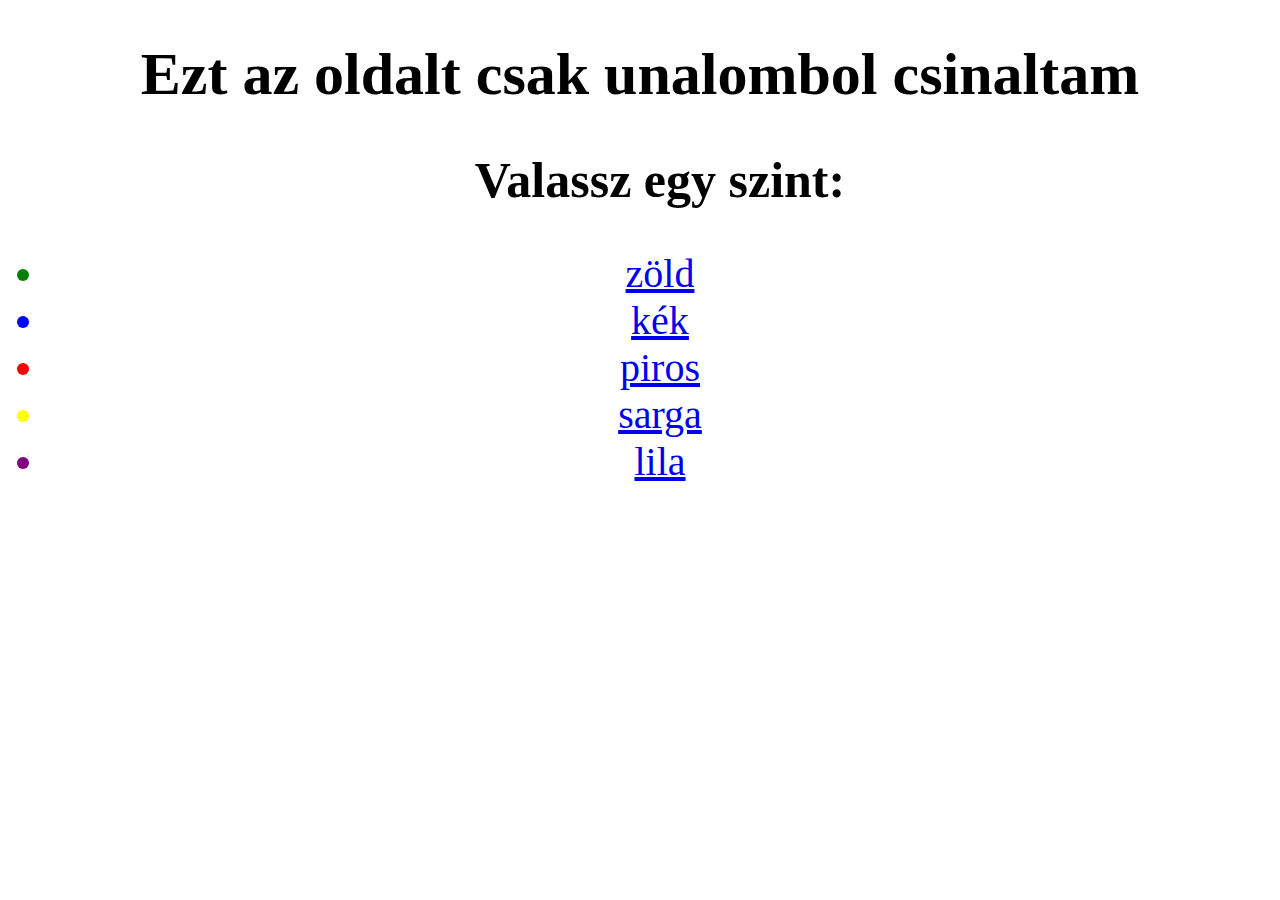
<file: index.html>
<!DOCTYPE html>
<html>
<head>
<meta charset="utf8">
<link rel="stylesheet" href="style.css">
<lang="hu">
<title>akarmi</title>
</head>
<body>
<h1><b>Ezt az oldalt csak unalombol csinaltam</b></h1>
<ul>
<h2>Valassz egy szint:</h2> 
					<li id="zold"><a href="zold.html">zöld</a></li>
					<li id="kek"><a href="kek.html">kék</a></li>
					<li id="piros"><a href="piros.html">piros</a></li>
					<li id="sarga"><a href="sarga.html">sarga</a></li>
					<li id="lila"><a href="lila.html">lila</a></li>
</ul>
</body>
</html>
</file>
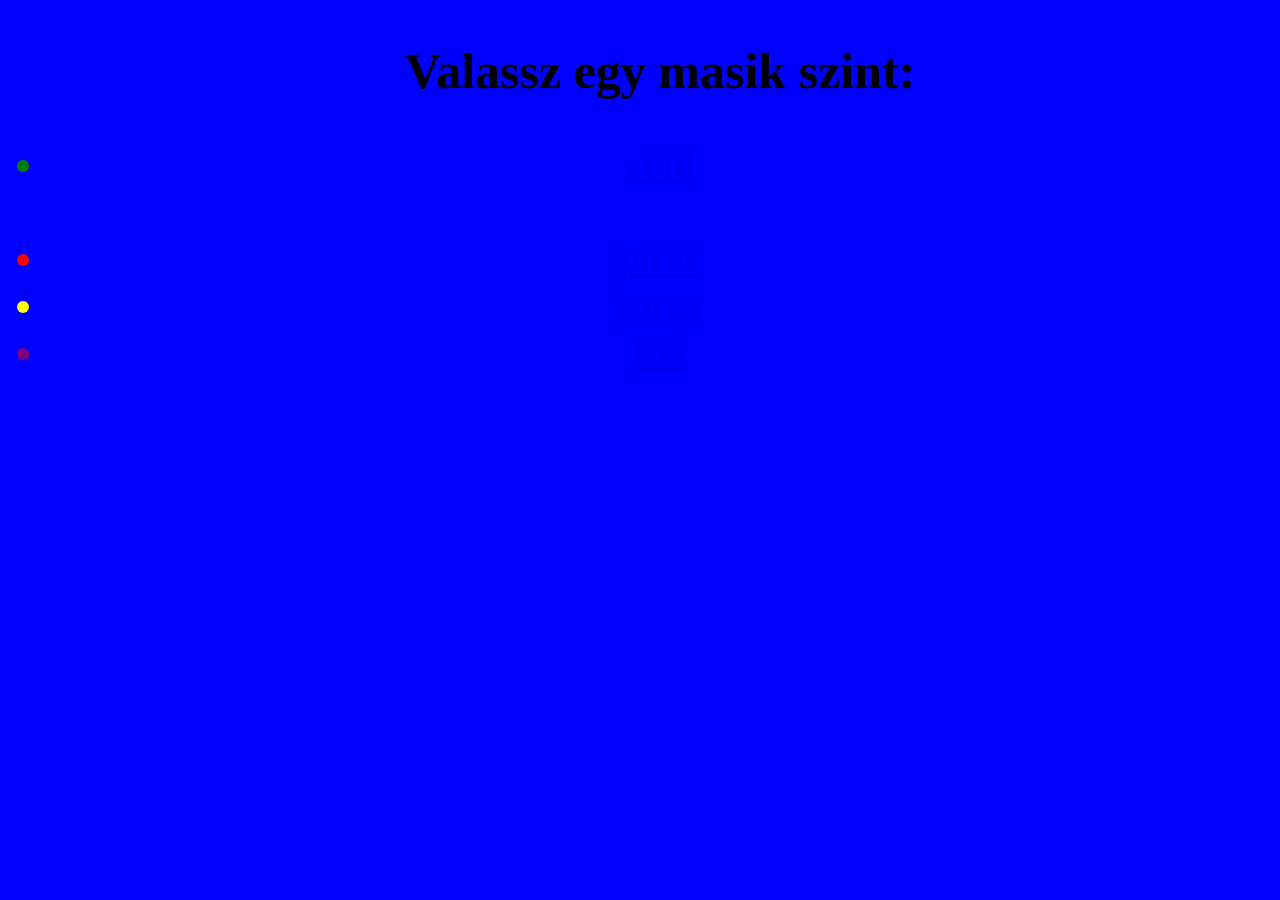
<file: kek.html>
<!DOCTYPE html>
<html>
<head>
<meta charset="utf8">
<link rel="stylesheet" href="kek.css">
<lang="hu">
<title>kek</title>
</head>
<body>
<ul>
<h2>Valassz egy masik szint:</h2> 
					<li id="zold"><a href="zold.html">zöld</a></li>
					<li id="kek">kék</li>
					<li id="piros"><a href="piros.html">piros</a></li>
					<li id="sarga"><a href="sarga.html">sarga</a></li>
					<li id="lila"><a href="lila.html">lila</a></li>
</ul>
</file>
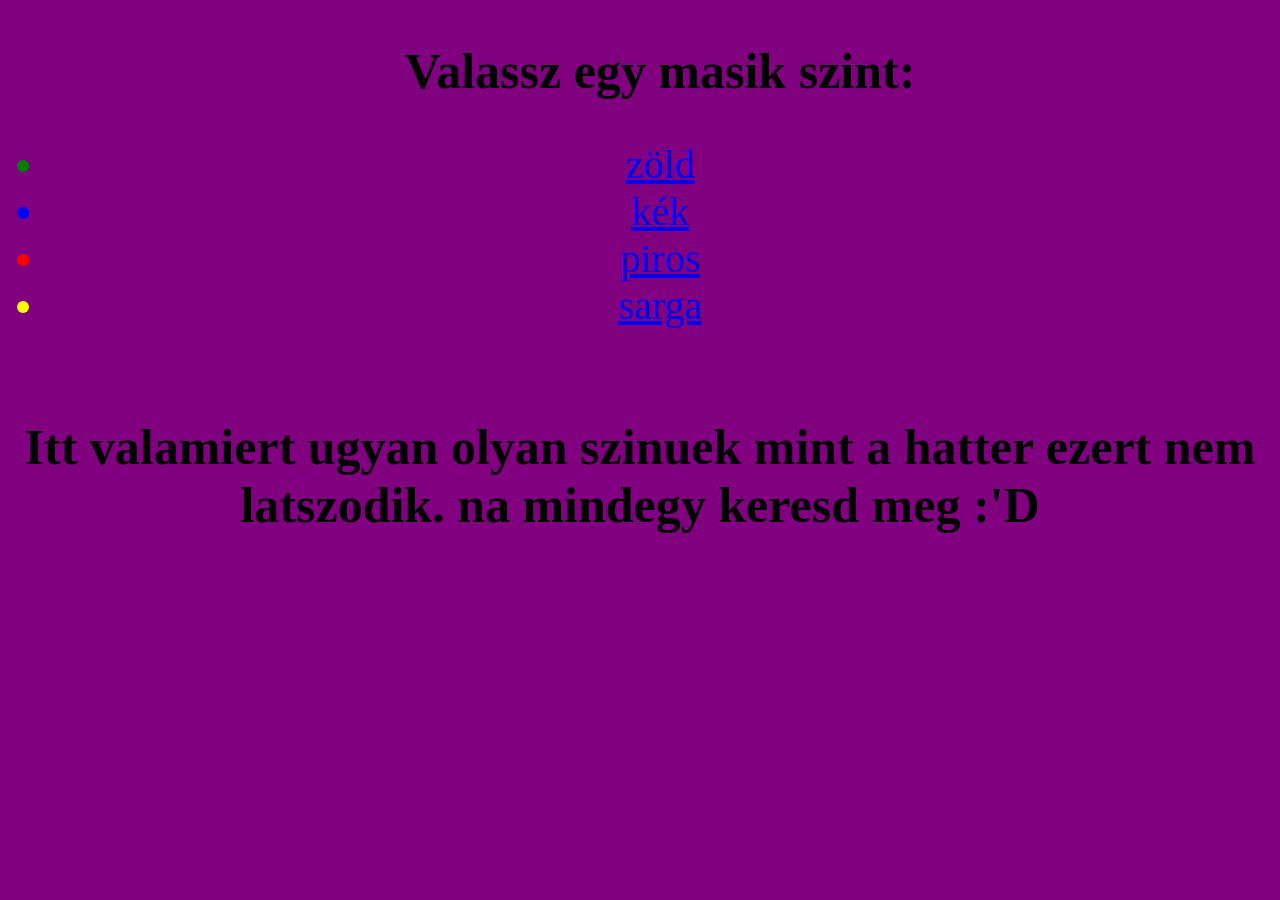
<file: lila.html>
<!DOCTYPE html>
<html>
<head>
<meta charset="utf8">
<link rel="stylesheet" href="lila.css">
<lang="hu">
<title>kek</title>
</head>
<body>
<ul>
<h2>Valassz egy masik szint:</h2> 
					<li id="zold"><a href="zold.html">zöld</a></li>
					<li id="kek"><a href="kek.html">kék</a></li>
					<li id="piros"><a href="piros.html">piros</li>
					<li id="sarga"><a href="sarga.html">sarga</a></li>
					<li id="lila">lila</li>
</ul>
<h2>Itt valamiert ugyan olyan szinuek mint a hatter ezert nem latszodik. na mindegy keresd meg :'D </h2>
</file>
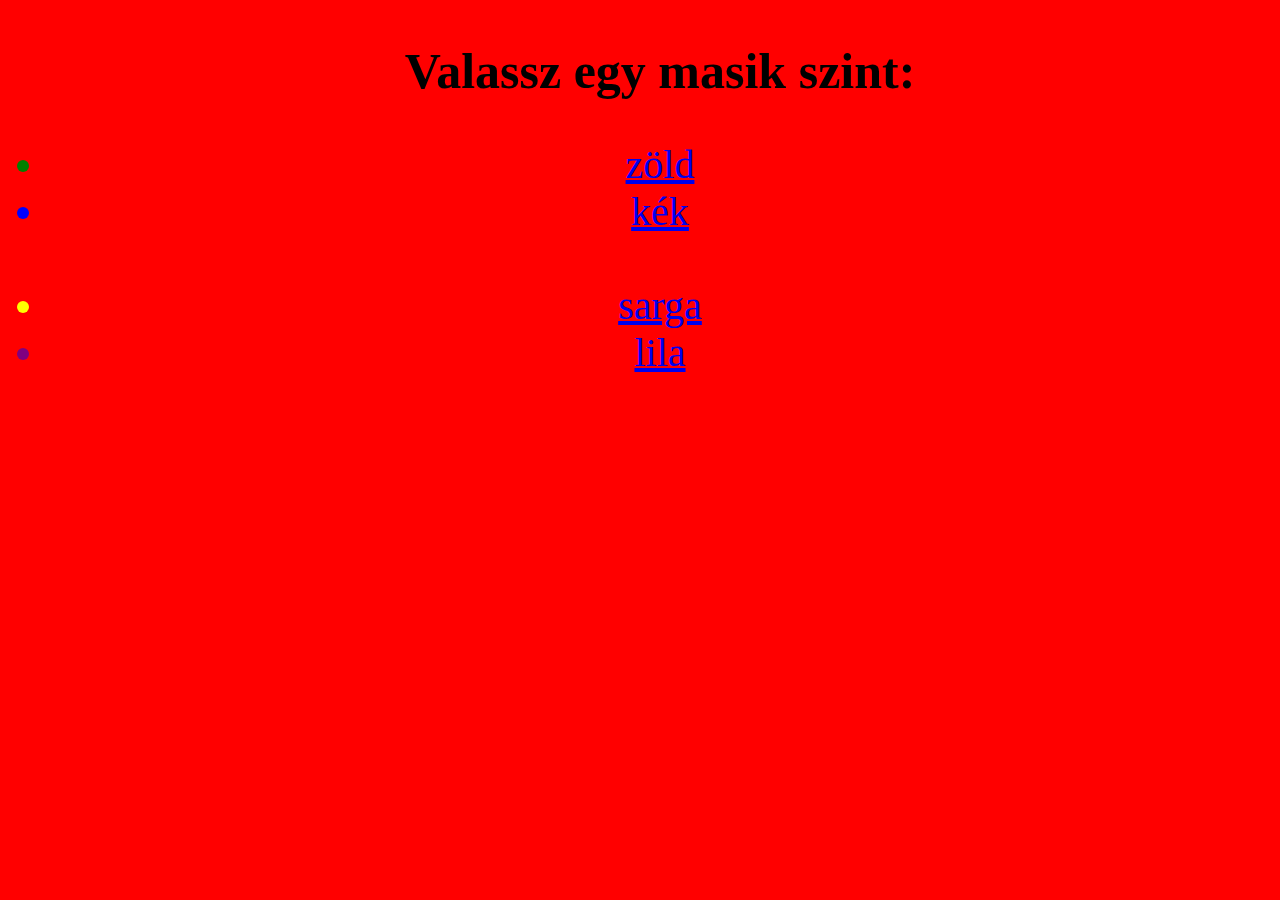
<file: piros.html>
<!DOCTYPE html>
<html>
<head>
<meta charset="utf8">
<link rel="stylesheet" href="piros.css">
<lang="hu">
<title>kek</title>
</head>
<body>
<ul>
<h2>Valassz egy masik szint:</h2> 
					<li id="zold"><a href="zold.html">zöld</a></li>
					<li id="kek"><a href="kek.html">kék</a></li>
					<li id="piros">piros</li>
					<li id="sarga"><a href="sarga.html">sarga</a></li>
					<li id="lila"><a href="lila.html">lila</a></li>
</ul>
</file>
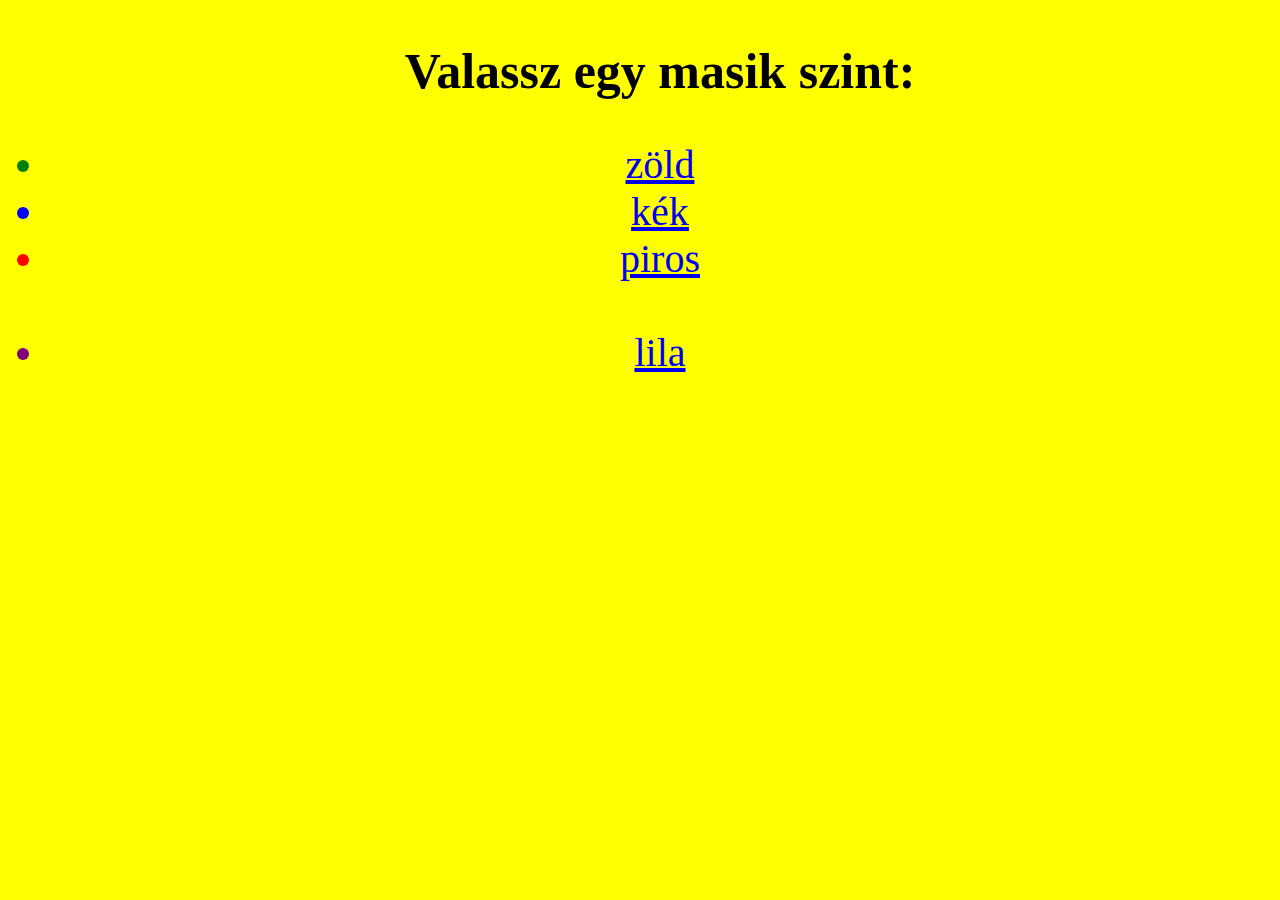
<file: sarga.html>
<!DOCTYPE html>
<html>
<head>
<meta charset="utf8">
<link rel="stylesheet" href="sarga.css">
<lang="hu">
<title>kek</title>
</head>
<body>
<ul>
<h2>Valassz egy masik szint:</h2> 
					<li id="zold"><a href="zold.html">zöld</a></li>
					<li id="kek"><a href="kek.html">kék</a></li>
					<li id="piros"><a href="piros.html">piros</a></li>
					<li id="sarga">sarga</li>
					<li id="lila"><a href="lila.html">lila</a></li>
</ul>
</file>
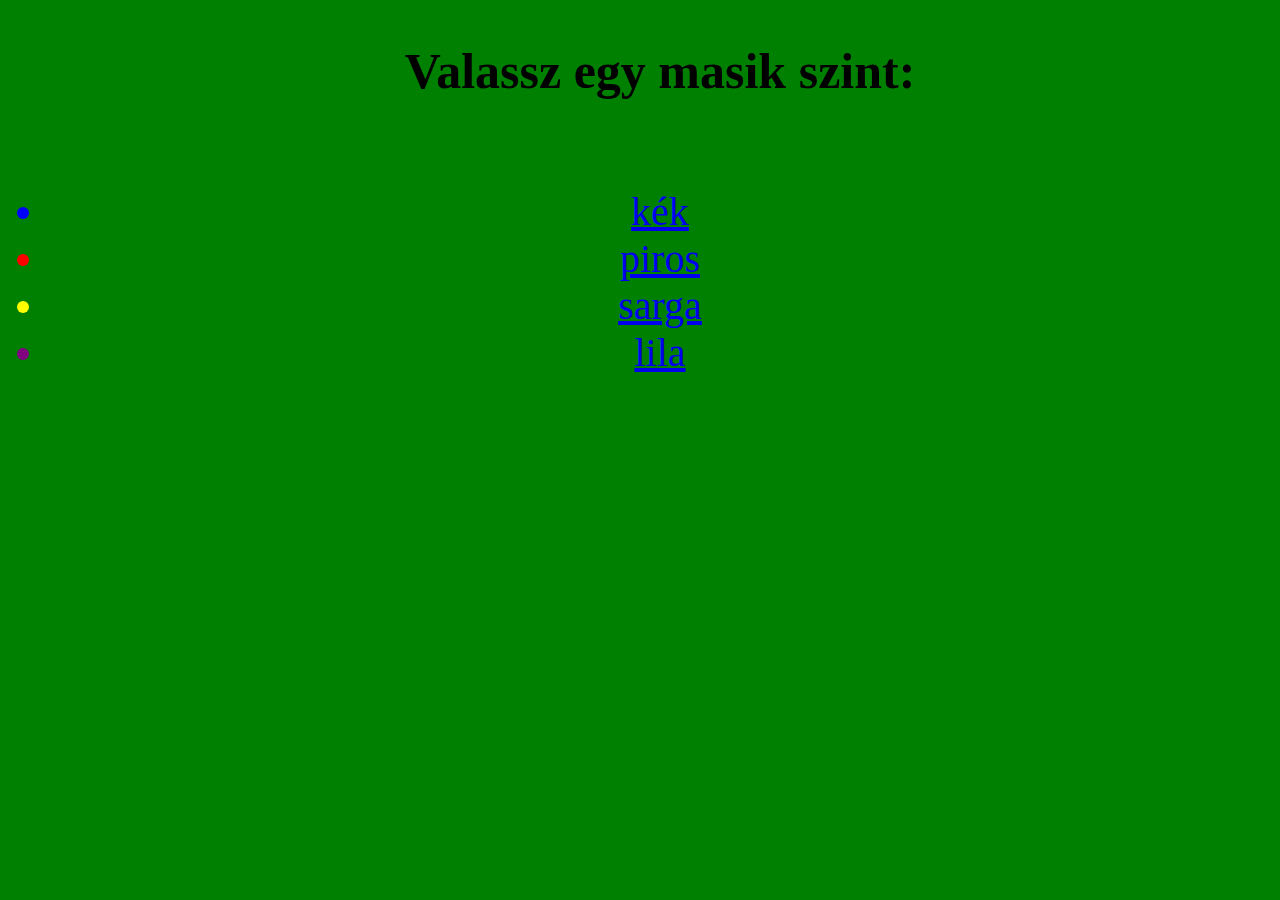
<file: zold.html>
<!DOCTYPE html>
<html>
<head>
<meta charset="utf8">
<link rel="stylesheet" href="zold.css">
<lang="hu">
<title>zold</title>
</head>
<body>
<ul>
<h2>Valassz egy masik szint:</h2> 
					<li id="zold">zöld</li>
					<li id="kek"><a href="kek.html">kék</a></li>
					<li id="piros"><a href="piros.html">piros</a></li>
					<li id="sarga"><a href="sarga.html">sarga</a></li>
					<li id="lila"><a href="lila.html">lila</a></li>
</ul>
</body>
</html>
</file>
<file: style.css>
body{
	background-color:white;
}
h1{
	font-size:60px;
	text-align:center
}
h2{
	font-size:50px;
	text-align:center;
}
#zold{
	color:green;
	font-size:40px
}
#kek{
	color:blue;
	font-size:40px
}
#piros{
	color:red;
	font-size:40px
}
#sarga{
	color:yellow;
	font-size:40px
}
#lila{
	color:purple;
	font-size:40px
}
li{
	text-align:center;
}
</file>
<file: kek.css>
body{
	background-color:blue;
}
h1{
	font-size:60px;
	text-align:center
}
h2{
	font-size:50px;
	text-align:center;
}
#zold{
	color:green;
	font-size:40px
}
#kek{
	color:blue;
	font-size:40px
}
#piros{
	color:red;
	font-size:40px
}
#sarga{
	color:yellow;
	font-size:40px
}
#lila{
	color:purple;
	font-size:40px
}
li{
	text-align:center;
}
</file>
<file: lila.css>
body{
	background-color:purple;
}
h1{
	font-size:60px;
	text-align:center
}
h2{
	font-size:50px;
	text-align:center;
}
#zold{
	color:green;
	font-size:40px
}
#kek{
	color:blue;
	font-size:40px
}
#piros{
	color:red;
	font-size:40px
}
#sarga{
	color:yellow;
	font-size:40px
}
#lila{
	color:purple;
	font-size:40px
}
li{
	text-align:center;
	color:black;
}
</file>
<file: piros.css>
body{
	background-color:red;
}
h1{
	font-size:60px;
	text-align:center
}
h2{
	font-size:50px;
	text-align:center;
}
#zold{
	color:green;
	font-size:40px
}
#kek{
	color:blue;
	font-size:40px
}
#piros{
	color:red;
	font-size:40px
}
#sarga{
	color:yellow;
	font-size:40px
}
#lila{
	color:purple;
	font-size:40px
}
li{
	text-align:center;
}
</file>
<file: sarga.css>
body{
	background-color:yellow;
}
h1{
	font-size:60px;
	text-align:center
}
h2{
	font-size:50px;
	text-align:center;
}
#zold{
	color:green;
	font-size:40px
}
#kek{
	color:blue;
	font-size:40px
}
#piros{
	color:red;
	font-size:40px
}
#sarga{
	color:yellow;
	font-size:40px
}
#lila{
	color:purple;
	font-size:40px
}
li{
	text-align:center;
}
</file>
<file: zold.css>
body{
	background-color:green;
}
h1{
	font-size:60px;
	text-align:center
}
h2{
	font-size:50px;
	text-align:center;
}
#zold{
	color:green;
	font-size:40px
}
#kek{
	color:blue;
	font-size:40px
}
#piros{
	color:red;
	font-size:40px
}
#sarga{
	color:yellow;
	font-size:40px
}
#lila{
	color:purple;
	font-size:40px
}
li{
	text-align:center;
}
</file>
